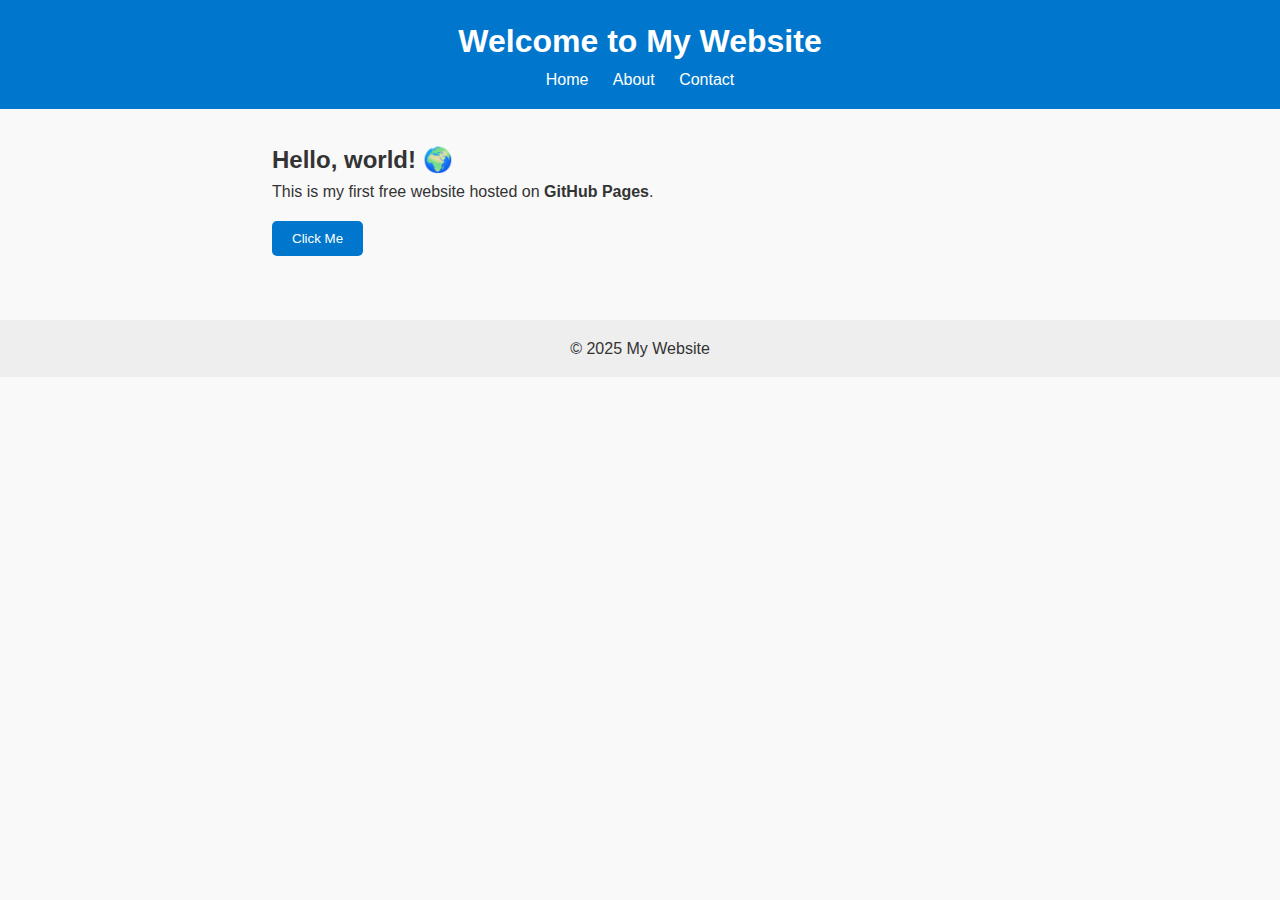
<file: index.html>
<!DOCTYPE html>
<html lang="en">
<head>
  <meta charset="UTF-8" />
  <meta name="viewport" content="width=device-width, initial-scale=1.0" />
  <title>My GitHub Website</title>
  <link rel="stylesheet" href="styles.css" />
</head>
<body>
  <header>
    <h1>Welcome to My Website</h1>
    <nav>
      <a href="index.html">Home</a>
      <a href="about.html">About</a>
      <a href="contact.html">Contact</a>
    </nav>
  </header>

  <main>
    <section>
      <h2>Hello, world! 🌍</h2>
      <p>This is my first free website hosted on <strong>GitHub Pages</strong>.</p>
      <button onclick="sayHello()">Click Me</button>
    </section>
  </main>

  <footer>
    <p>© 2025 My Website</p>
  </footer>

  <script src="script.js"></script>
</body>
</html>
</file>
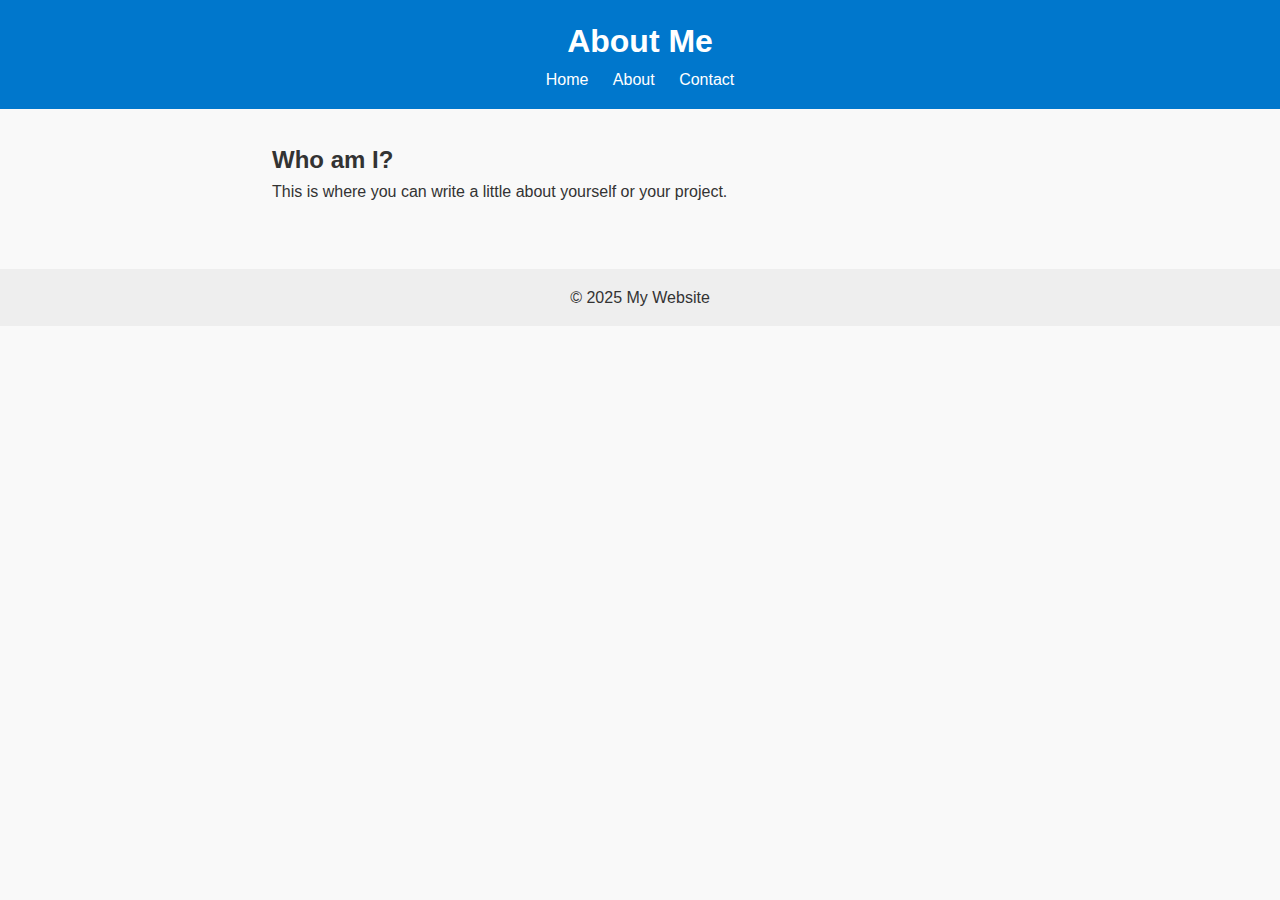
<file: about.html>
<!DOCTYPE html>
<html lang="en">
<head>
  <meta charset="UTF-8">
  <meta name="viewport" content="width=device-width, initial-scale=1.0">
  <title>About Me</title>
  <link rel="stylesheet" href="styles.css">
</head>
<body>
  <header>
    <h1>About Me</h1>
    <nav>
      <a href="index.html">Home</a>
      <a href="about.html">About</a>
      <a href="contact.html">Contact</a>
    </nav>
  </header>

  <main>
    <h2>Who am I?</h2>
    <p>This is where you can write a little about yourself or your project.</p>
  </main>

  <footer>
    <p>© 2025 My Website</p>
  </footer>
</body>
</html>
</file>
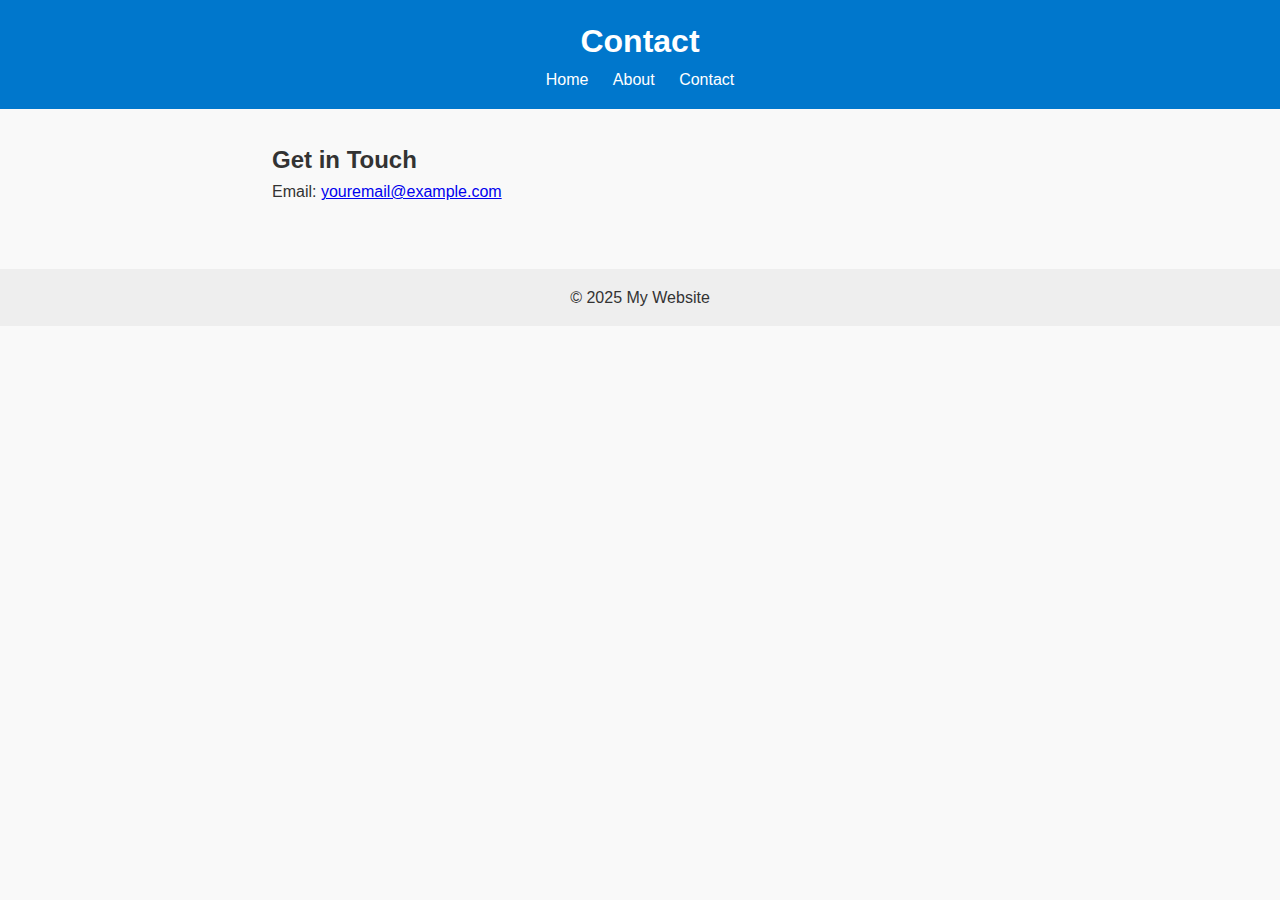
<file: contact.html>
<!DOCTYPE html>
<html lang="en">
<head>
  <meta charset="UTF-8">
  <meta name="viewport" content="width=device-width, initial-scale=1.0">
  <title>Contact</title>
  <link rel="stylesheet" href="styles.css">
</head>
<body>
  <header>
    <h1>Contact</h1>
    <nav>
      <a href="index.html">Home</a>
      <a href="about.html">About</a>
      <a href="contact.html">Contact</a>
    </nav>
  </header>

  <main>
    <h2>Get in Touch</h2>
    <p>Email: <a href="mailto:youremail@example.com">youremail@example.com</a></p>
  </main>

  <footer>
    <p>© 2025 My Website</p>
  </footer>
</body>
</html>
</file>
<file: styles.css>
/* Reset */
* {
  margin: 0;
  padding: 0;
  box-sizing: border-box;
}

/* Body */
body {
  font-family: Arial, sans-serif;
  line-height: 1.6;
  background: #f9f9f9;
  color: #333;
}

/* Header */
header {
  background: #0077cc;
  color: white;
  padding: 1rem;
  text-align: center;
}

header nav a {
  color: white;
  margin: 0 10px;
  text-decoration: none;
}

header nav a:hover {
  text-decoration: underline;
}

/* Main */
main {
  padding: 2rem;
  max-width: 800px;
  margin: auto;
}

button {
  background: #0077cc;
  color: white;
  border: none;
  padding: 10px 20px;
  cursor: pointer;
  margin-top: 1rem;
  border-radius: 5px;
}

button:hover {
  background: #005fa3;
}

/* Footer */
footer {
  text-align: center;
  padding: 1rem;
  margin-top: 2rem;
  background: #eee;
}
</file>
